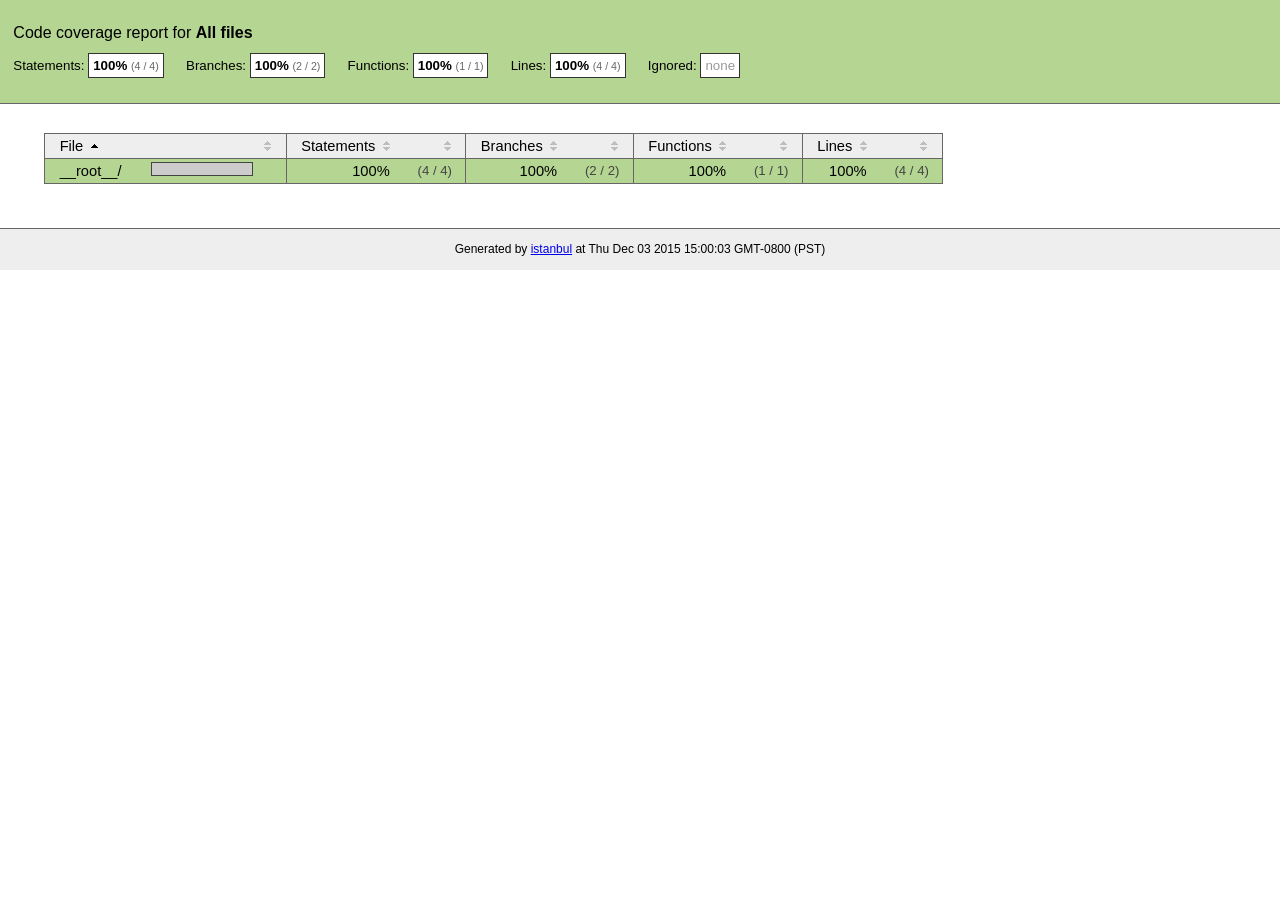
<file: tacocloud-ui/node/node_modules/npm/node_modules/unique-filename/coverage/index.html>
<!doctype html>
<html lang="en">
<head>
    <title>Code coverage report for All files</title>
    <meta charset="utf-8">
    <link rel="stylesheet" href="prettify.css">
    <link rel="stylesheet" href="base.css">
    <style type='text/css'>
        div.coverage-summary .sorter {
            background-image: url(sort-arrow-sprite.png);
        }
    </style>
</head>
<body>
<div class="header high">
    <h1>Code coverage report for <span class="entity">All files</span></h1>
    <h2>
        Statements: <span class="metric">100% <small>(4 / 4)</small></span> &nbsp;&nbsp;&nbsp;&nbsp;
        Branches: <span class="metric">100% <small>(2 / 2)</small></span> &nbsp;&nbsp;&nbsp;&nbsp;
        Functions: <span class="metric">100% <small>(1 / 1)</small></span> &nbsp;&nbsp;&nbsp;&nbsp;
        Lines: <span class="metric">100% <small>(4 / 4)</small></span> &nbsp;&nbsp;&nbsp;&nbsp;
        Ignored: <span class="metric"><span class="ignore-none">none</span></span> &nbsp;&nbsp;&nbsp;&nbsp;
    </h2>
    <div class="path"></div>
</div>
<div class="body">
<div class="coverage-summary">
<table>
<thead>
<tr>
   <th data-col="file" data-fmt="html" data-html="true" class="file">File</th>
   <th data-col="pic" data-type="number" data-fmt="html" data-html="true" class="pic"></th>
   <th data-col="statements" data-type="number" data-fmt="pct" class="pct">Statements</th>
   <th data-col="statements_raw" data-type="number" data-fmt="html" class="abs"></th>
   <th data-col="branches" data-type="number" data-fmt="pct" class="pct">Branches</th>
   <th data-col="branches_raw" data-type="number" data-fmt="html" class="abs"></th>
   <th data-col="functions" data-type="number" data-fmt="pct" class="pct">Functions</th>
   <th data-col="functions_raw" data-type="number" data-fmt="html" class="abs"></th>
   <th data-col="lines" data-type="number" data-fmt="pct" class="pct">Lines</th>
   <th data-col="lines_raw" data-type="number" data-fmt="html" class="abs"></th>
</tr>
</thead>
<tbody><tr>
	<td class="file high" data-value="__root__/"><a href="__root__/index.html">__root__/</a></td>
	<td data-value="100" class="pic high"><span class="cover-fill cover-full" style="width: 100px;"></span><span class="cover-empty" style="width:0px;"></span></td>
	<td data-value="100" class="pct high">100%</td>
	<td data-value="4" class="abs high">(4&nbsp;/&nbsp;4)</td>
	<td data-value="100" class="pct high">100%</td>
	<td data-value="2" class="abs high">(2&nbsp;/&nbsp;2)</td>
	<td data-value="100" class="pct high">100%</td>
	<td data-value="1" class="abs high">(1&nbsp;/&nbsp;1)</td>
	<td data-value="100" class="pct high">100%</td>
	<td data-value="4" class="abs high">(4&nbsp;/&nbsp;4)</td>
	</tr>

</tbody>
</table>
</div>
</div>
<div class="footer">
    <div class="meta">Generated by <a href="http://istanbul-js.org/" target="_blank">istanbul</a> at Thu Dec 03 2015 15:00:03 GMT-0800 (PST)</div>
</div>
<script src="prettify.js"></script>
<script>
window.onload = function () {
        if (typeof prettyPrint === 'function') {
            prettyPrint();
        }
};
</script>
<script src="sorter.js"></script>
</body>
</html>
</file>
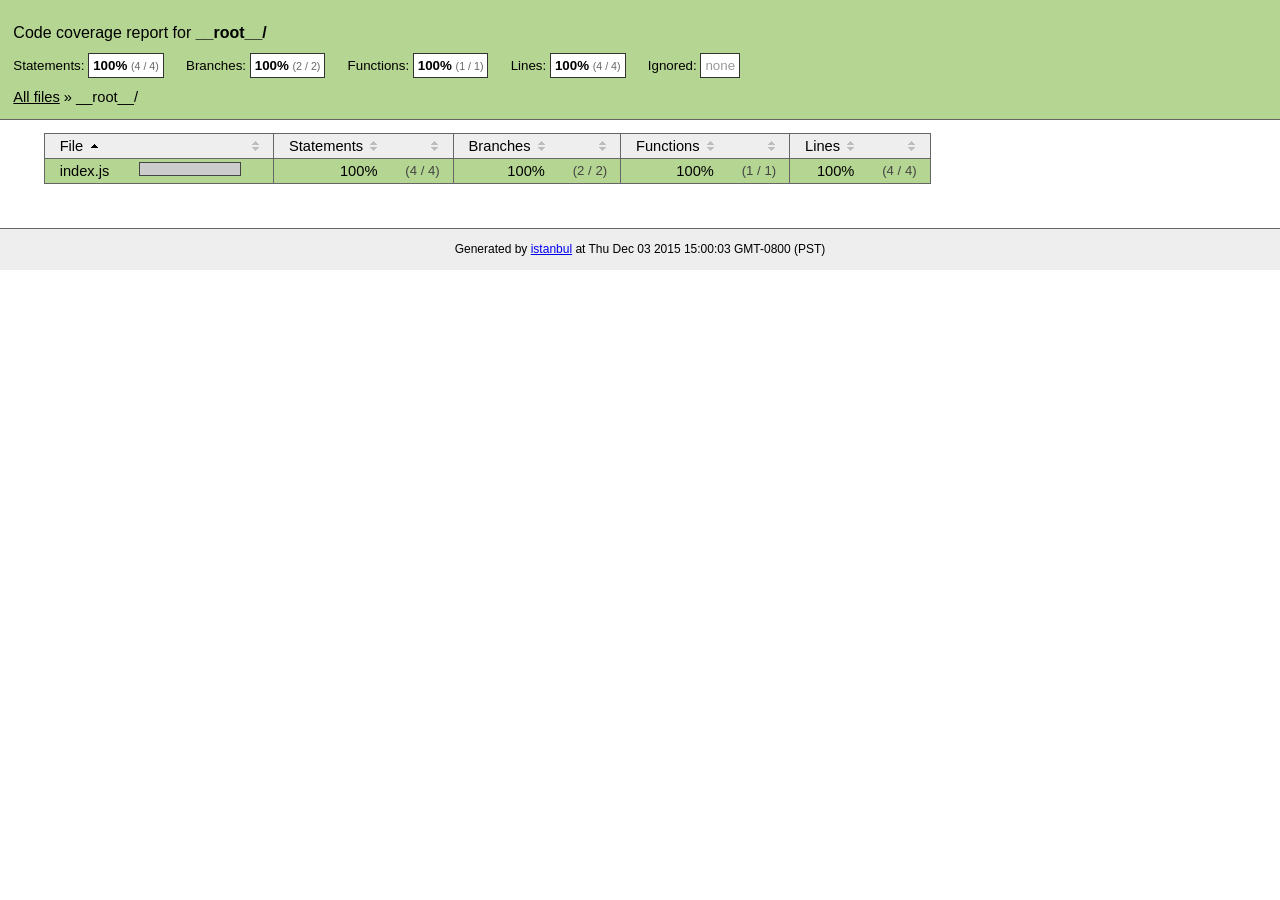
<file: tacocloud-ui/node/node_modules/npm/node_modules/unique-filename/coverage/__root__/index.html>
<!doctype html>
<html lang="en">
<head>
    <title>Code coverage report for __root__/</title>
    <meta charset="utf-8">
    <link rel="stylesheet" href="../prettify.css">
    <link rel="stylesheet" href="../base.css">
    <style type='text/css'>
        div.coverage-summary .sorter {
            background-image: url(../sort-arrow-sprite.png);
        }
    </style>
</head>
<body>
<div class="header high">
    <h1>Code coverage report for <span class="entity">__root__/</span></h1>
    <h2>
        Statements: <span class="metric">100% <small>(4 / 4)</small></span> &nbsp;&nbsp;&nbsp;&nbsp;
        Branches: <span class="metric">100% <small>(2 / 2)</small></span> &nbsp;&nbsp;&nbsp;&nbsp;
        Functions: <span class="metric">100% <small>(1 / 1)</small></span> &nbsp;&nbsp;&nbsp;&nbsp;
        Lines: <span class="metric">100% <small>(4 / 4)</small></span> &nbsp;&nbsp;&nbsp;&nbsp;
        Ignored: <span class="metric"><span class="ignore-none">none</span></span> &nbsp;&nbsp;&nbsp;&nbsp;
    </h2>
    <div class="path"><a href="../index.html">All files</a> &#187; __root__/</div>
</div>
<div class="body">
<div class="coverage-summary">
<table>
<thead>
<tr>
   <th data-col="file" data-fmt="html" data-html="true" class="file">File</th>
   <th data-col="pic" data-type="number" data-fmt="html" data-html="true" class="pic"></th>
   <th data-col="statements" data-type="number" data-fmt="pct" class="pct">Statements</th>
   <th data-col="statements_raw" data-type="number" data-fmt="html" class="abs"></th>
   <th data-col="branches" data-type="number" data-fmt="pct" class="pct">Branches</th>
   <th data-col="branches_raw" data-type="number" data-fmt="html" class="abs"></th>
   <th data-col="functions" data-type="number" data-fmt="pct" class="pct">Functions</th>
   <th data-col="functions_raw" data-type="number" data-fmt="html" class="abs"></th>
   <th data-col="lines" data-type="number" data-fmt="pct" class="pct">Lines</th>
   <th data-col="lines_raw" data-type="number" data-fmt="html" class="abs"></th>
</tr>
</thead>
<tbody><tr>
	<td class="file high" data-value="index.js"><a href="index.js.html">index.js</a></td>
	<td data-value="100" class="pic high"><span class="cover-fill cover-full" style="width: 100px;"></span><span class="cover-empty" style="width:0px;"></span></td>
	<td data-value="100" class="pct high">100%</td>
	<td data-value="4" class="abs high">(4&nbsp;/&nbsp;4)</td>
	<td data-value="100" class="pct high">100%</td>
	<td data-value="2" class="abs high">(2&nbsp;/&nbsp;2)</td>
	<td data-value="100" class="pct high">100%</td>
	<td data-value="1" class="abs high">(1&nbsp;/&nbsp;1)</td>
	<td data-value="100" class="pct high">100%</td>
	<td data-value="4" class="abs high">(4&nbsp;/&nbsp;4)</td>
	</tr>

</tbody>
</table>
</div>
</div>
<div class="footer">
    <div class="meta">Generated by <a href="http://istanbul-js.org/" target="_blank">istanbul</a> at Thu Dec 03 2015 15:00:03 GMT-0800 (PST)</div>
</div>
<script src="../prettify.js"></script>
<script>
window.onload = function () {
        if (typeof prettyPrint === 'function') {
            prettyPrint();
        }
};
</script>
<script src="../sorter.js"></script>
</body>
</html>
</file>
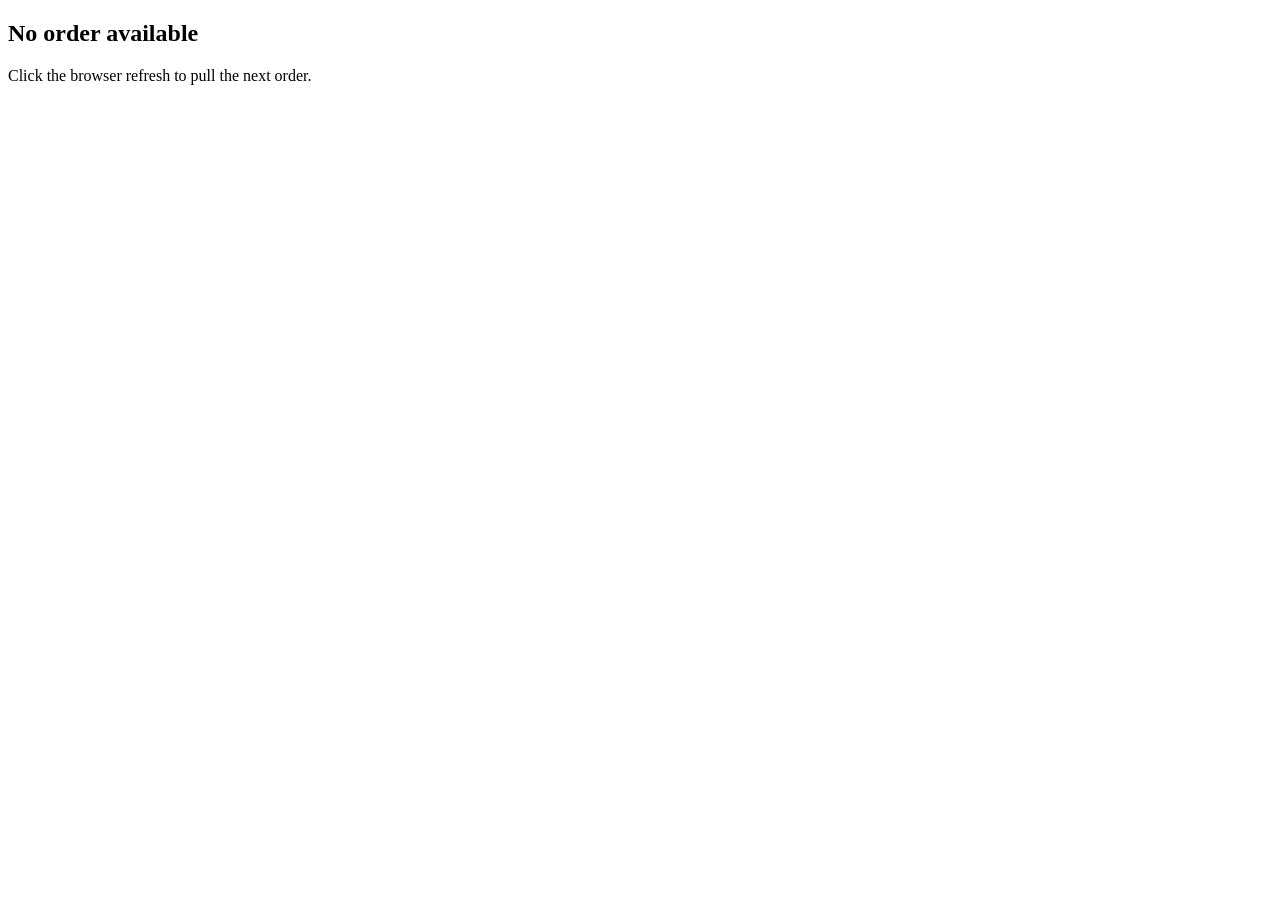
<file: tacocloud-kitchen/src/main/resources/templates/noOrder.html>
<!DOCTYPE html>
<html xmlns="http://www.w3.org/1999/xhtml" 
      xmlns:th="http://www.thymeleaf.org">
  <head>
    <title>Received Order</title>
    <link rel="stylesheet"
          th:href="@{/styles.css}"></link>
  </head>
  
  <body>
    <h2>No order available</h2>
	
	<p>Click the browser refresh to pull the next order.</p>
  </body>
</html>
</file>
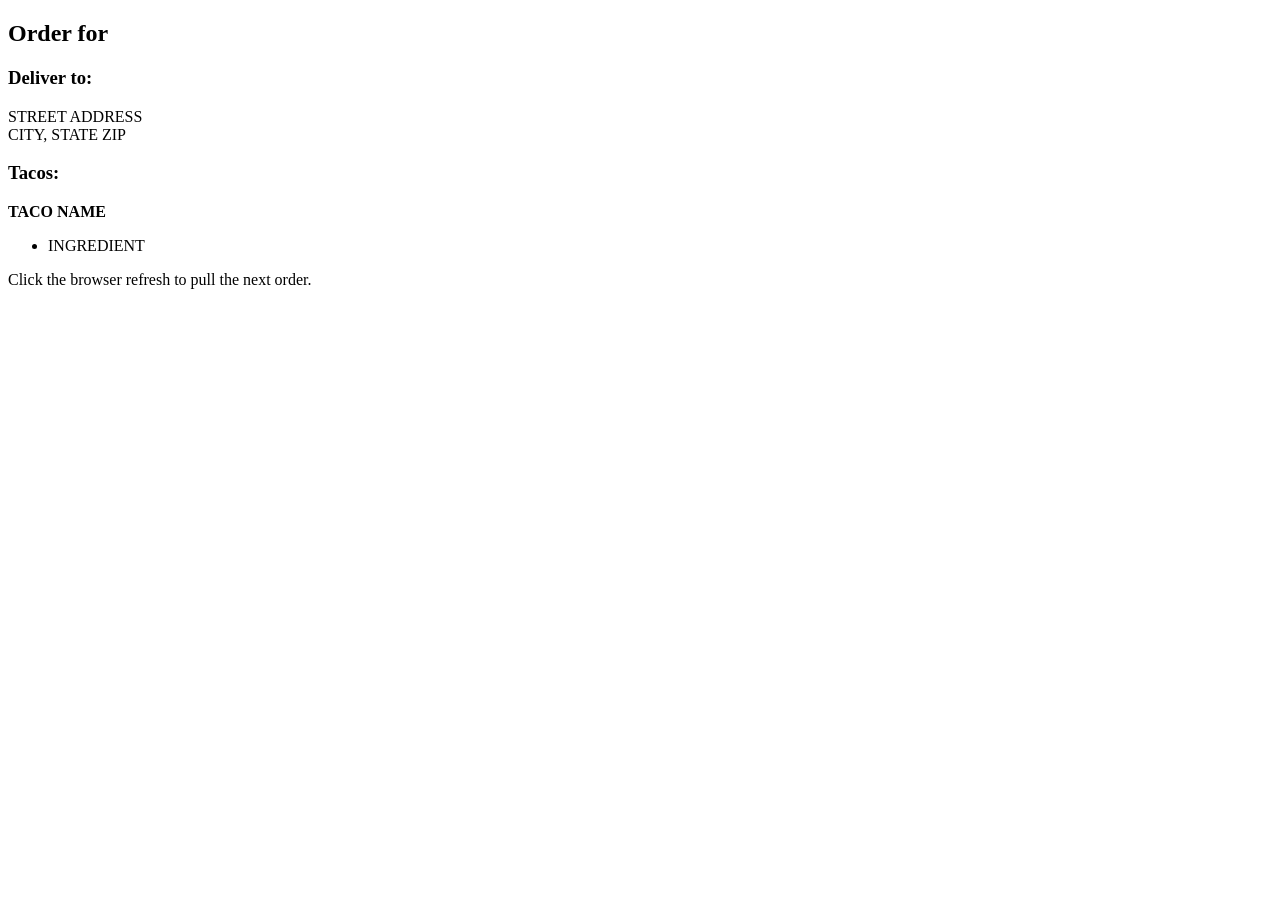
<file: tacocloud-kitchen/src/main/resources/templates/receiveOrder.html>
<!DOCTYPE html>
<html xmlns="http://www.w3.org/1999/xhtml" 
      xmlns:th="http://www.thymeleaf.org">
  <head>
    <title>Received Order</title>
    <link rel="stylesheet"
          th:href="@{/styles.css}"></link>
  </head>
  
  <body>
    <h2>Order for <span th:text="${order.deliveryName}"></span></h2>
	<h3>Deliver to:</h3>
	<div>
	  <span th:text="${order.deliveryStreet}">STREET ADDRESS</span><br/>
	  <span th:text="${order.deliveryCity}">CITY</span>, 
	  <span th:text="${order.deliveryState}">STATE</span> 
	  <span th:text="${order.deliveryZip}">ZIP</span><br/>	
	</div>
	
	<h3>Tacos:</h3>
	<div th:each="taco : ${order.tacos}">
	  <b th:text="${taco.name}">TACO NAME</b><br/>
	  <ul>
	  	<li th:each="ingredient : ${taco.ingredients}">
	  	  <span th:text="${ingredient.name}">INGREDIENT</span>
	  	</li>
	  </ul>
	</div>
	
	<p>Click the browser refresh to pull the next order.</p>
  </body>
</html>
</file>
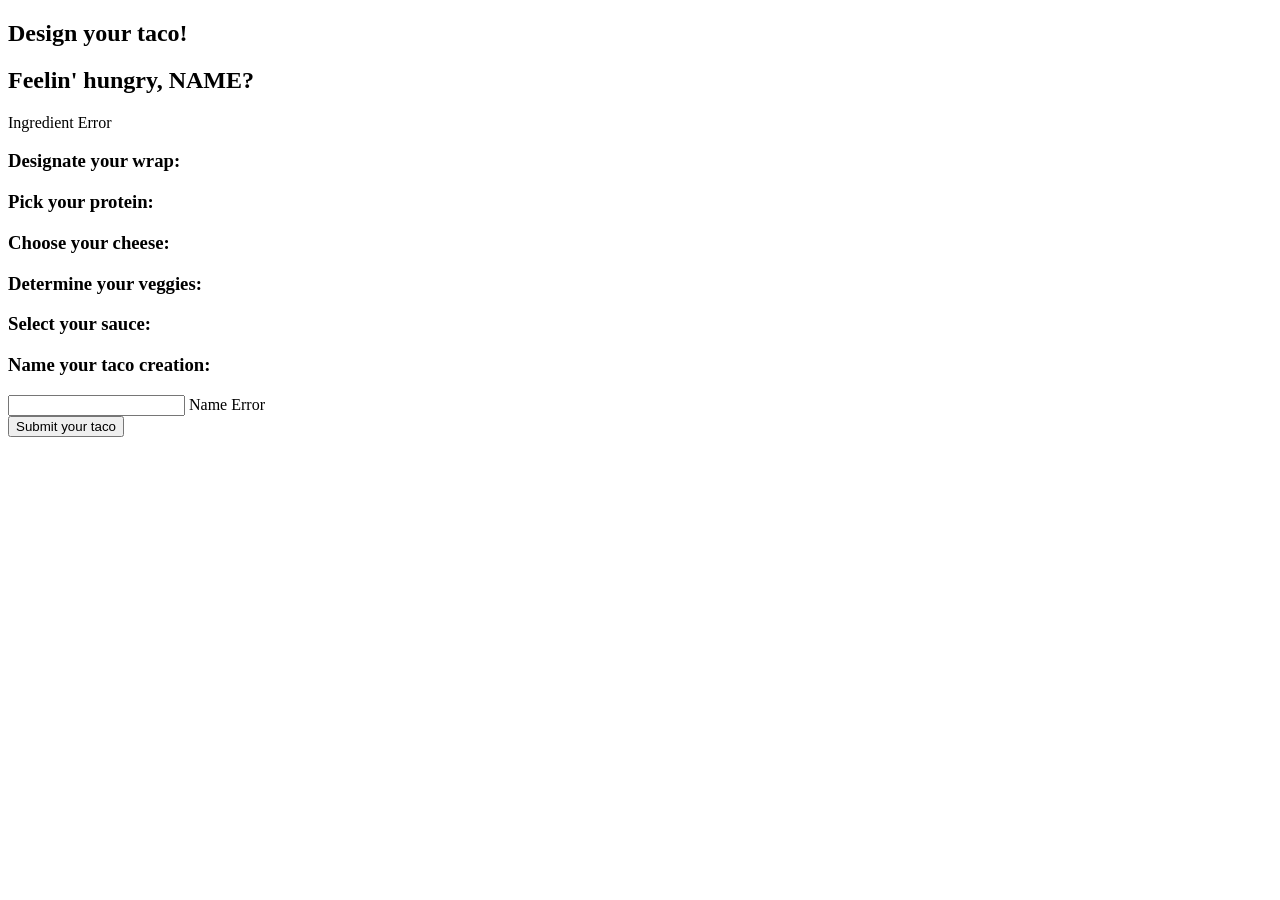
<file: tacocloud-restclient/src/main/resources/templates/design.html>
<!DOCTYPE html>
<html xmlns="http://www.w3.org/1999/xhtml"
  xmlns:th="http://www.thymeleaf.org"
  xmlns:layout="http://www.ultraq.net.nz/thymeleaf/layout"
  layout:decorate="~{layout.html}">
<head>
<title>Taco Cloud</title>
<script th:src="@{/scripts/ingredients.js}"></script>
</head>

<body>
  <section layout:fragment="main" class="content">
    <h1>Design your taco!</h1>
    <h2>
      Feelin' hungry, <span sec:authentication="principal.fullname">NAME</span>?
    </h2>

    <form th:method="POST" 
          th:object="${design}" 
          th:action="@{/design}"
          id="tacoForm">

      <span class="validationError"
        th:if="${#fields.hasErrors('ingredients')}"
        th:errors="*{ingredients}">Ingredient Error</span>

      <div class="grid">
        <div class="ingredient-group">
          <h3>Designate your wrap:</h3>
          <div id="wraps"></div>
        </div>

        <div class="ingredient-group">
          <h3>Pick your protein:</h3>
          <div id="proteins"></div>
        </div>

        <div class="ingredient-group">
          <h3>Choose your cheese:</h3>
          <div id="cheeses"></div>
        </div>

        <div class="ingredient-group">
          <h3>Determine your veggies:</h3>
          <div id="veggies"></div>
        </div>

        <div class="ingredient-group">
          <h3>Select your sauce:</h3>
          <div id="sauces"></div>
        </div>
      </div>

      <div>
        <h3>Name your taco creation:</h3>
        <input type="text" th:field="*{name}" /> <span
          class="validationError" th:if="${#fields.hasErrors('name')}"
          th:errors="*{name}">Name Error</span> <br />

        <button>Submit your taco</button>
      </div>
    </form>
  </section>
</body>
</html>
</file>
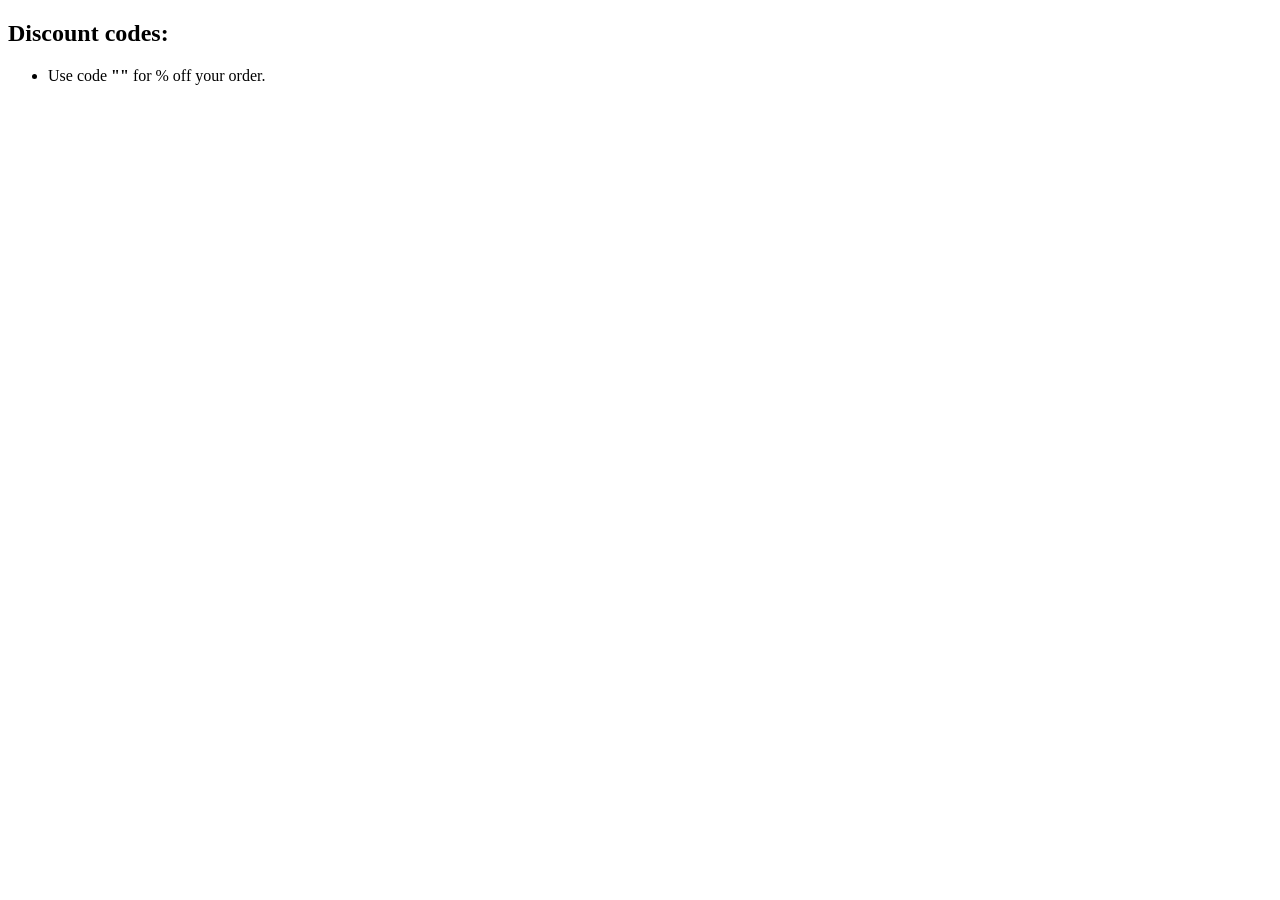
<file: tacocloud-restclient/src/main/resources/templates/discountList.html>
<!DOCTYPE html>
<html xmlns="http://www.w3.org/1999/xhtml" 
      xmlns:th="http://www.thymeleaf.org"
      xmlns:layout="http://www.ultraq.net.nz/thymeleaf/layout"
	  layout:decorate="~{layout.html}">
  <head>
    <title>Taco Cloud</title>
  </head>
  
  <body>
    <section layout:fragment="main" class="content">  
      <h1>Discount codes:</h1>
      
      <ul>
        <li th:each="code : ${codes}">
          Use code <b>"<span th:text="${code.key}"></span>"</b> for
          <span th:text="${code.value}"></span>% off your order.</li>
      </ul>
    </section>  
  </body>

</html>
</file>
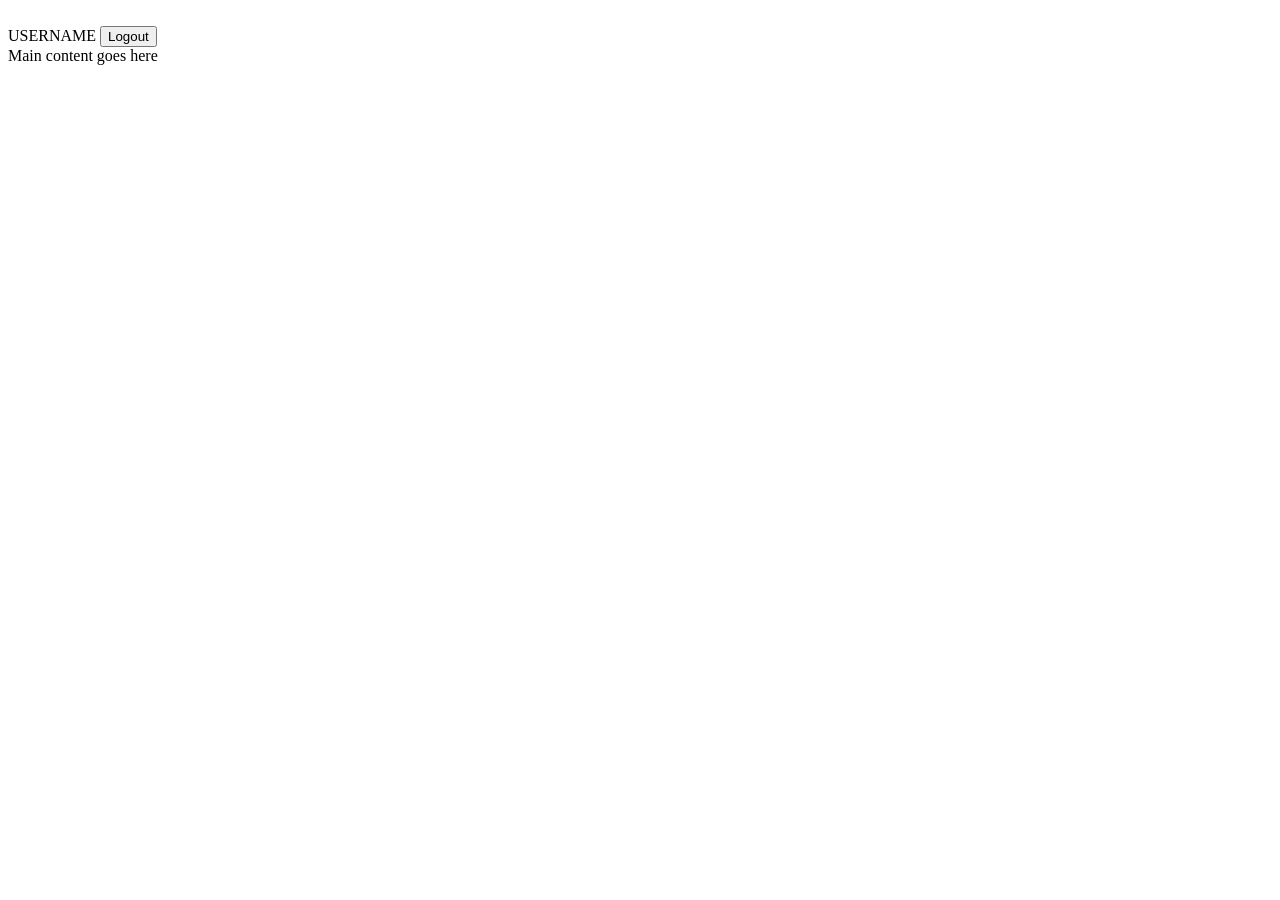
<file: tacocloud-restclient/src/main/resources/templates/layout.html>
<!DOCTYPE html>
<html xmlns="http://www.w3.org/1999/xhtml" 
      xmlns:th="http://www.thymeleaf.org"
      xmlns:layout="http://www.ultraq.net.nz/thymeleaf/layout"
      xmlns:sec="http://www.thymeleaf.org/extras/spring-security">
  <head th:fragment="scripts">
    <title>Taco Cloud</title>
    <link rel="stylesheet" th:href="@{/styles.css}"></link>
    <script th:src="@{webjars/jquery/3.2.1/jquery.js}"></script>
    <script th:src="@{webjars/mustachejs/2.2.1/mustache.min.js}"></script>
  </head>
  <body>
    <div layout:fragment="header">
      <a th:href="@{/}">
        <img th:src="@{/images/TacoCloud.png}" class="logo" />
      </a>
      <div class="header">
        <form method="POST" th:action="@{/logout}" id="logoutForm">
          <span sec:authentication="principal.fullname" 
                sec:authorize="isAuthenticated()">USERNAME</span>
          <input type="submit" value="Logout"/>
        </form>
      </div>
    </div>
    
    <section layout:fragment="main">
      Main content goes here
    </section>
    
    
    <div layout:fragment="footer" class="footer">
	</div>
    
  </body>
</html>
</file>
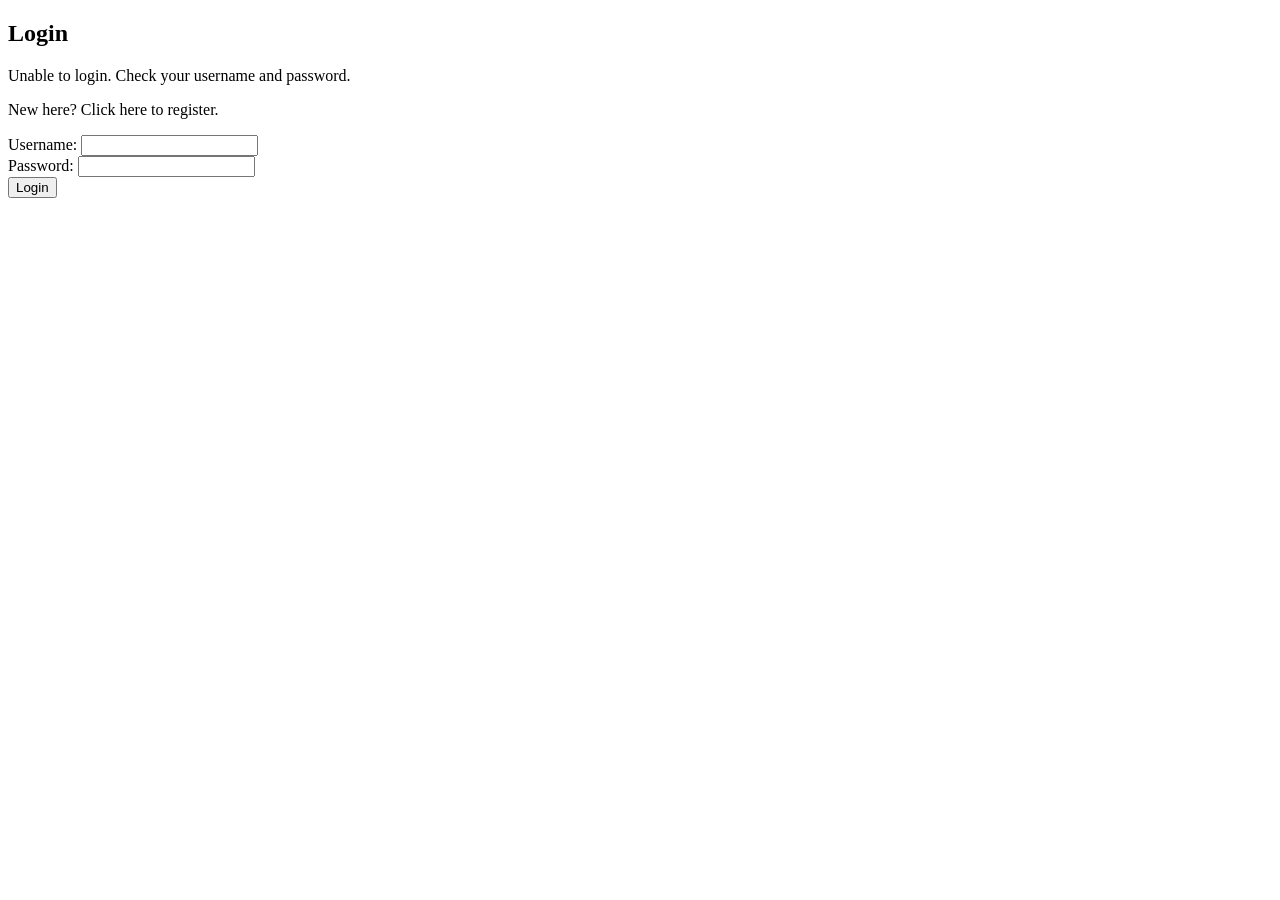
<file: tacocloud-restclient/src/main/resources/templates/login.html>
<!DOCTYPE html>
<html xmlns="http://www.w3.org/1999/xhtml" 
      xmlns:th="http://www.thymeleaf.org"
      xmlns:layout="http://www.ultraq.net.nz/thymeleaf/layout"
      layout:decorate="~{layout.html}">
  <head>
    <title>Taco Cloud</title>
  </head>
  
  <body>
    <section layout:fragment="main" class="content">
      <h1>Login</h1>
      
      <div th:if="${error}"> 
        Unable to login. Check your username and password.
      </div>
      
      <p>New here? Click 
         <a th:href="@{/register}">here</a> to register.</p>
      
      <form method="POST" th:action="@{/login}" id="loginForm">
        <label for="username">Username: </label>
        <input type="text" name="username"/><br/>
        
        <label for="password">Password: </label>
        <input type="password" name="password"/><br/>
        
        <input type="submit" value="Login"/>
      </form>
    </section>
  </body>
</html>
</file>
<file: tacocloud-ui/node/node_modules/npm/node_modules/unique-filename/coverage/prettify.css>
.pln{color:#000}@media screen{.str{color:#080}.kwd{color:#008}.com{color:#800}.typ{color:#606}.lit{color:#066}.pun,.opn,.clo{color:#660}.tag{color:#008}.atn{color:#606}.atv{color:#080}.dec,.var{color:#606}.fun{color:red}}@media print,projection{.str{color:#060}.kwd{color:#006;font-weight:bold}.com{color:#600;font-style:italic}.typ{color:#404;font-weight:bold}.lit{color:#044}.pun,.opn,.clo{color:#440}.tag{color:#006;font-weight:bold}.atn{color:#404}.atv{color:#060}}pre.prettyprint{padding:2px;border:1px solid #888}ol.linenums{margin-top:0;margin-bottom:0}li.L0,li.L1,li.L2,li.L3,li.L5,li.L6,li.L7,li.L8{list-style-type:none}li.L1,li.L3,li.L5,li.L7,li.L9{background:#eee}
</file>
<file: tacocloud-ui/node/node_modules/npm/node_modules/unique-filename/coverage/base.css>
body, html {
    margin:0; padding: 0;
}
body {
    font-family: Helvetica Neue, Helvetica,Arial;
    font-size: 10pt;
}
div.header, div.footer {
    background: #eee;
    padding: 1em;
}
div.header {
    z-index: 100;
    position: fixed;
    top: 0;
    border-bottom: 1px solid #666;
    width: 100%;
}
div.footer {
    border-top: 1px solid #666;
}
div.body {
    margin-top: 10em;
}
div.meta {
    font-size: 90%;
    text-align: center;
}
h1, h2, h3 {
    font-weight: normal;
}
h1 {
    font-size: 12pt;
}
h2 {
    font-size: 10pt;
}
pre {
    font-family: Consolas, Menlo, Monaco, monospace;
    margin: 0;
    padding: 0;
    line-height: 1.3;
    font-size: 14px;
    -moz-tab-size: 2;
    -o-tab-size:  2;
    tab-size: 2;
}

div.path { font-size: 110%; }
div.path a:link, div.path a:visited { color: #000; }
table.coverage { border-collapse: collapse; margin:0; padding: 0 }

table.coverage td {
    margin: 0;
    padding: 0;
    color: #111;
    vertical-align: top;
}
table.coverage td.line-count {
    width: 50px;
    text-align: right;
    padding-right: 5px;
}
table.coverage td.line-coverage {
    color: #777 !important;
    text-align: right;
    border-left: 1px solid #666;
    border-right: 1px solid #666;
}

table.coverage td.text {
}

table.coverage td span.cline-any {
    display: inline-block;
    padding: 0 5px;
    width: 40px;
}
table.coverage td span.cline-neutral {
    background: #eee;
}
table.coverage td span.cline-yes {
    background: #b5d592;
    color: #999;
}
table.coverage td span.cline-no {
    background: #fc8c84;
}

.cstat-yes { color: #111; }
.cstat-no { background: #fc8c84; color: #111; }
.fstat-no { background: #ffc520; color: #111 !important; }
.cbranch-no { background:  yellow !important; color: #111; }

.cstat-skip { background: #ddd; color: #111; }
.fstat-skip { background: #ddd; color: #111 !important; }
.cbranch-skip { background: #ddd !important; color: #111; }

.missing-if-branch {
    display: inline-block;
    margin-right: 10px;
    position: relative;
    padding: 0 4px;
    background: black;
    color: yellow;
}

.skip-if-branch {
    display: none;
    margin-right: 10px;
    position: relative;
    padding: 0 4px;
    background: #ccc;
    color: white;
}

.missing-if-branch .typ, .skip-if-branch .typ {
    color: inherit !important;
}

.entity, .metric { font-weight: bold; }
.metric { display: inline-block; border: 1px solid #333; padding: 0.3em; background: white; }
.metric small { font-size: 80%; font-weight: normal; color: #666; }

div.coverage-summary table { border-collapse: collapse; margin: 3em; font-size: 110%; }
div.coverage-summary td, div.coverage-summary table  th { margin: 0; padding: 0.25em 1em; border-top: 1px solid #666; border-bottom: 1px solid #666; }
div.coverage-summary th { text-align: left; border: 1px solid #666; background: #eee; font-weight: normal; }
div.coverage-summary th.file { border-right: none !important; }
div.coverage-summary th.pic { border-left: none !important; text-align: right; }
div.coverage-summary th.pct { border-right: none !important; }
div.coverage-summary th.abs { border-left: none !important; text-align: right; }
div.coverage-summary td.pct { text-align: right; border-left: 1px solid #666; }
div.coverage-summary td.abs { text-align: right; font-size: 90%; color: #444; border-right: 1px solid #666; }
div.coverage-summary td.file { border-left: 1px solid #666; white-space: nowrap;  }
div.coverage-summary td.pic { min-width: 120px !important;  }
div.coverage-summary a:link { text-decoration: none; color: #000; }
div.coverage-summary a:visited { text-decoration: none; color: #777; }
div.coverage-summary a:hover { text-decoration: underline; }
div.coverage-summary tfoot td { border-top: 1px solid #666; }

div.coverage-summary .sorter {
    height: 10px;
    width: 7px;
    display: inline-block;
    margin-left: 0.5em;
    background: url(sort-arrow-sprite.png) no-repeat scroll 0 0 transparent;
}
div.coverage-summary .sorted .sorter {
    background-position: 0 -20px;
}
div.coverage-summary .sorted-desc .sorter {
    background-position: 0 -10px;
}

.high { background: #b5d592 !important; }
.medium { background: #ffe87c !important; }
.low { background: #fc8c84 !important; }

span.cover-fill, span.cover-empty {
    display:inline-block;
    border:1px solid #444;
    background: white;
    height: 12px;
}
span.cover-fill {
    background: #ccc;
    border-right: 1px solid #444;
}
span.cover-empty {
    background: white;
    border-left: none;
}
span.cover-full {
    border-right: none !important;
}
pre.prettyprint {
    border: none !important;
    padding: 0 !important;
    margin: 0 !important;
}
.com { color: #999 !important; }
.ignore-none { color: #999; font-weight: normal; }
</file>
